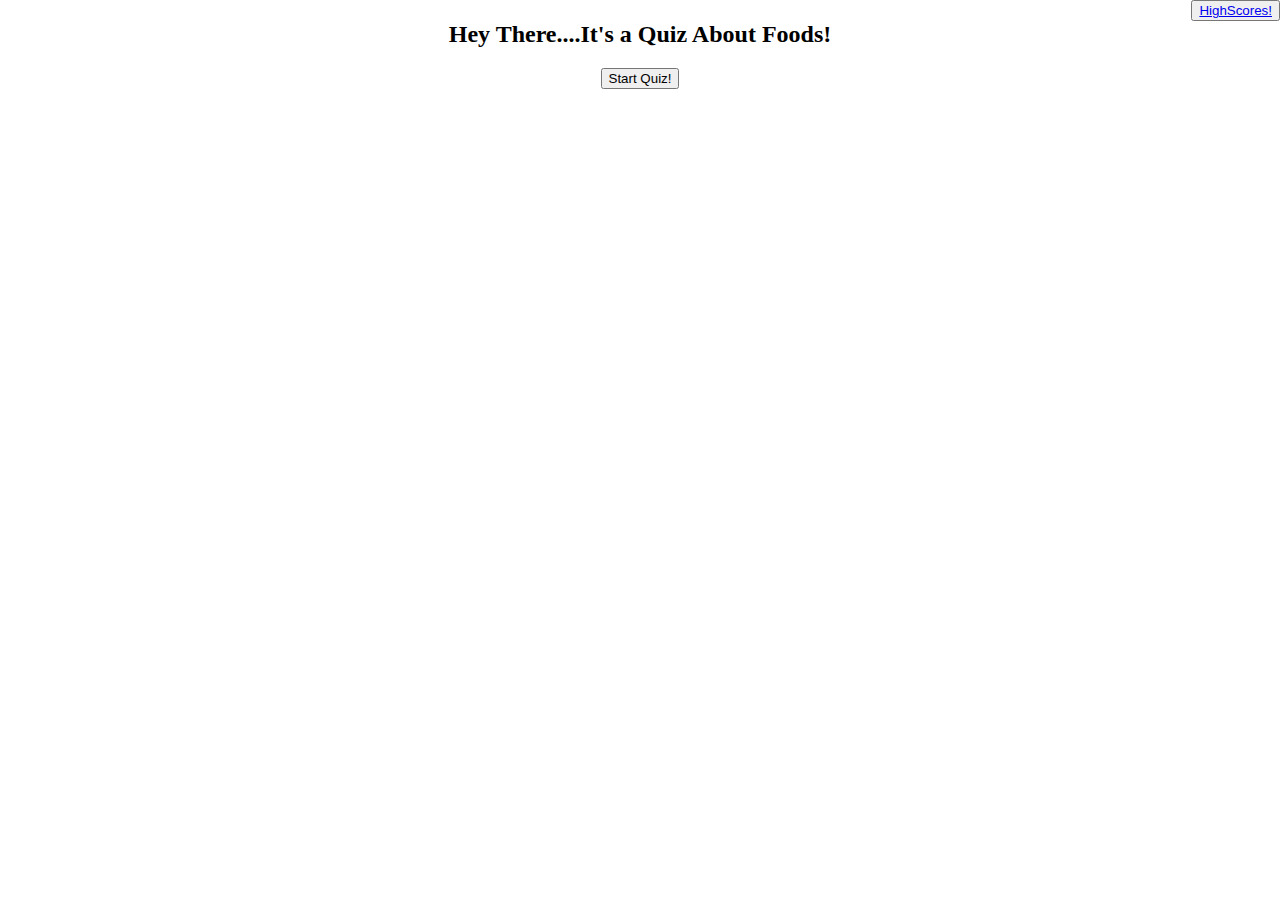
<file: index.html>
<!DOCTYPE html>
<html lang="en">
<head>
    <meta charset="UTF-8">
    <meta name="viewport" content="width=device-width, initial-scale=1.0">
    <link rel="stylesheet" href="style.css">
    <title>Quiz</title>
</head>
<body>
    <h1 id="time"></h1>
    <button id="highScoresButton"><a href = "highscores.html">HighScores!</a></button>
    <div id="instructions">
        <h2>Hey There....It's a Quiz About Foods!</h2>
    <button id = "startButton">Start Quiz!</button>
    </div>
    <div id='quiz' style="display:none">
        <h3 id="questions"></h3>
        <button class="option"></button>
        <button class="option"></button>
        <button class="option"></button>
        <button class="option"></button>
    </div>
    <div id = "userInfo">
        <h3 id ="submit"></h3>
    </div>       
    <div id="submitBox">
    </div>
        
       


    
    



<script src = quiz.js> </script>
    


</body>
</html>
</file>
<file: style.css>
#highScoresButton {
    position: absolute;
    top: 0px;
    right: 0px;
}



body {
    text-align: center;
}
</file>
